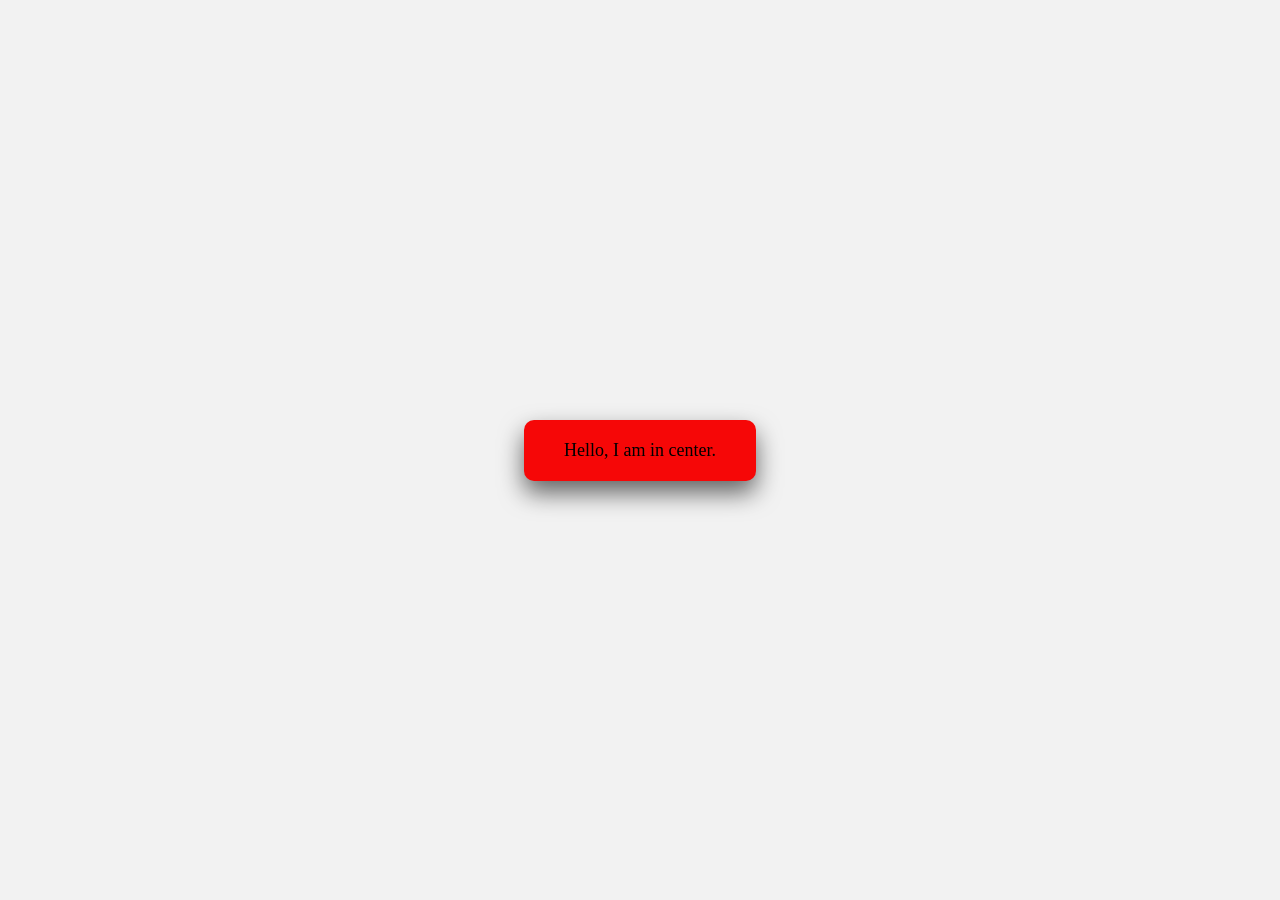
<file: 2-centered-div/index.html>
<!DOCTYPE html>
<html lang="en">
<head>
  <meta charset="UTF-8">
  <title>Centered Div</title>
  <link rel="stylesheet" href="style.css">
</head>
<body>
  <div class="center-box">
    Hello, I am in center.
  </div>
</body>
</html>
</file>
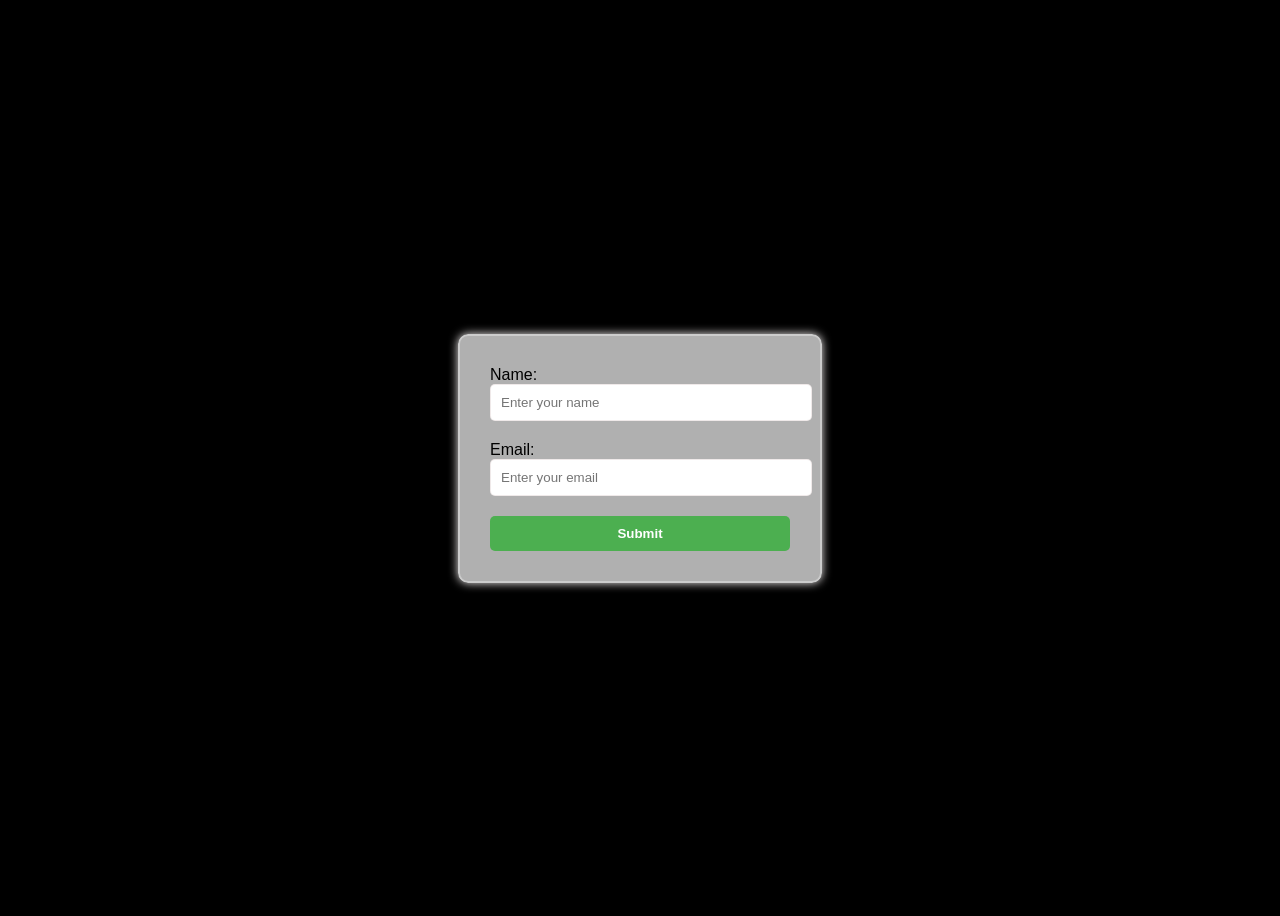
<file: 4_form_design/index.html>
<!DOCTYPE html>
<html lang="en">
<head>
    <meta charset="UTF-8">
    <title>Simple Form</title>
    <style>
        body {
            font-family: Arial, sans-serif;
            display: flex;
            justify-content: center;
            align-items: center;
            height: 100vh; 
            background-color: #000000;
        }
        .form-container {
            background-color: rgba(255, 255, 255, 0.689);
            padding: 30px;
            border: 2px solid #ccc;
            border-radius: 10px;
            box-shadow: 0 0 10px rgb(240, 236, 236);
            width: 300px;
        }
        .form-group {
            margin-bottom: 20px;
        }

        .form-label {
            display: block;
            margin-bottom: 5px;
            font-weight: bold;
        }

        
        input[type="text"],
        input[type="email"] {
            width: 100%;
            padding: 10px;
            border: 1px solid #ebe4e4ce;
            border-radius: 5px;
        }
        input[type="submit"] {
            background-color: #4CAF50;
            border: 1px solid #5ccf65d6;
            box-shadow: 0 0 10px  #5ac960 (240, 236, 236);
            color: white;
            padding: 10px;
            width: 100%;
            border: none;
            border-radius: 5px;
            cursor: pointer;
            font-weight: bold;
        }

        input[type="submit"]:hover {
            background-color: #0c7811;
        }
    </style>
</head>
<body>

    <form class="form-container">
        <div class="form-group">
            <label for="name">Name:</label>
            <input type="text" id="name" name="name" placeholder="Enter your name" required>
        </div>

        <div class="form-group">
            <label for="email">Email:</label>
            <input type="email" id="email" name="email" placeholder="Enter your email" required>
        </div>

        <input type="submit" value="Submit">
    </form>

</body>
</html>
</file>
<file: 2-centered-div/style.css>
body {
  margin: 0;
  height: 100vh;
  display: flex;
  justify-content: center;
  align-items: center;
  background-color: #f2f2f2;
}

.center-box {
  padding: 20px 40px;
  background-color: #f60707;
  color: rgb(0, 0, 0);
  border-radius: 10px;
  font-size: 18px;
  box-shadow: 0 12px 24px rgba(0, 0, 0, 0.589);

}
</file>
